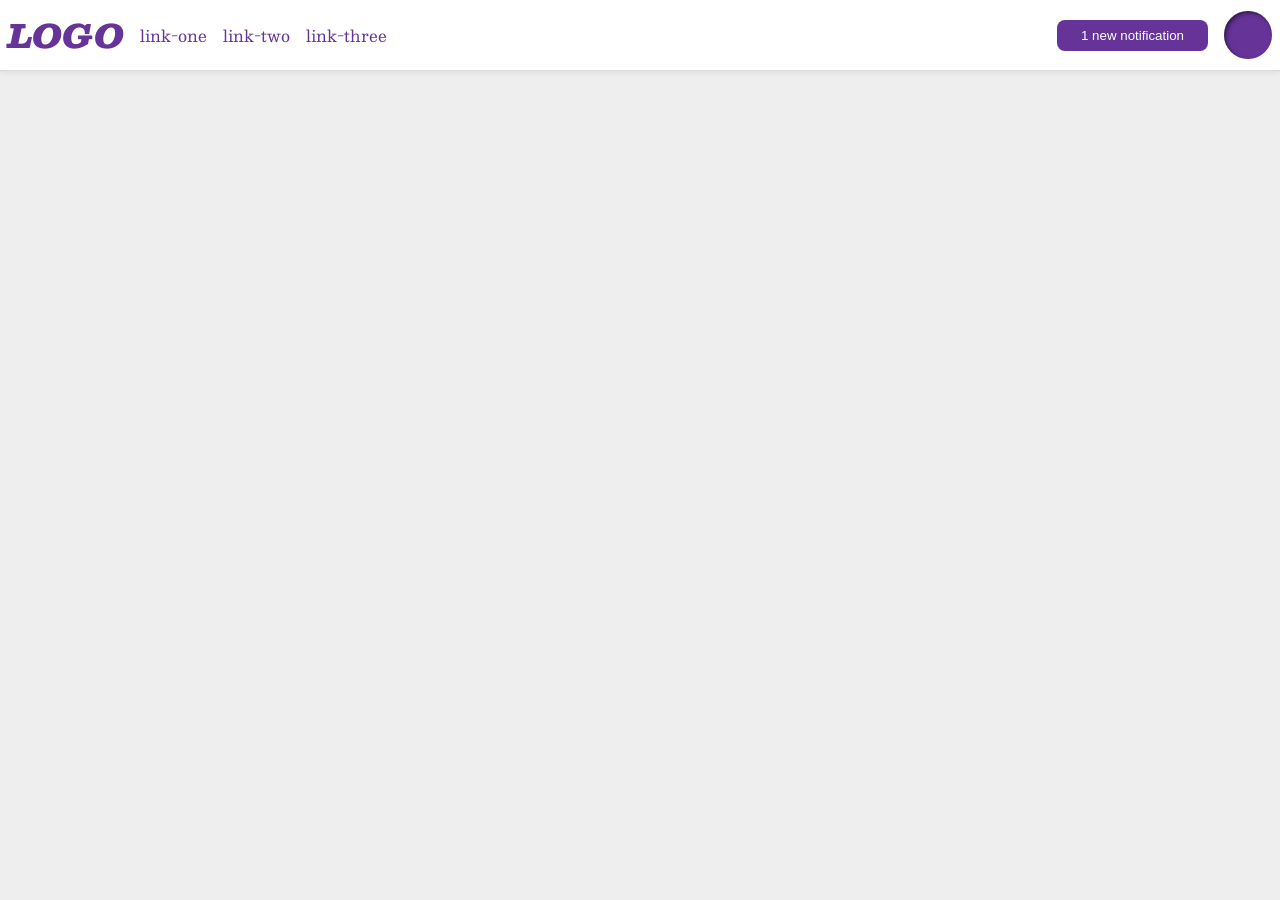
<file: foundations/flex/03-flex-header-2/index.html>
<!DOCTYPE html>
<html lang="en">

<head>
  <meta charset="UTF-8">
  <meta http-equiv="X-UA-Compatible" content="IE=edge">
  <meta name="viewport" content="width=device-width, initial-scale=1.0">
  <title>Flex Header 2</title>
  <link rel="stylesheet" href="style.css">
</head>

<body>
  <div class="header">
    <div class="left">
      <div class="logo">
        LOGO
      </div>
      <ul class="links">
        <li><a href="https://google.com">link-one</a></li>
        <li><a href="https://google.com">link-two</a></li>
        <li><a href="https://google.com">link-three</a></li>
      </ul>
    </div>
    <div class="right">
      <button class="notifications">
        1 new notification
      </button>
      <div class="profile-image"></div>
    </div>
  </div>
</body>

</html>
</file>
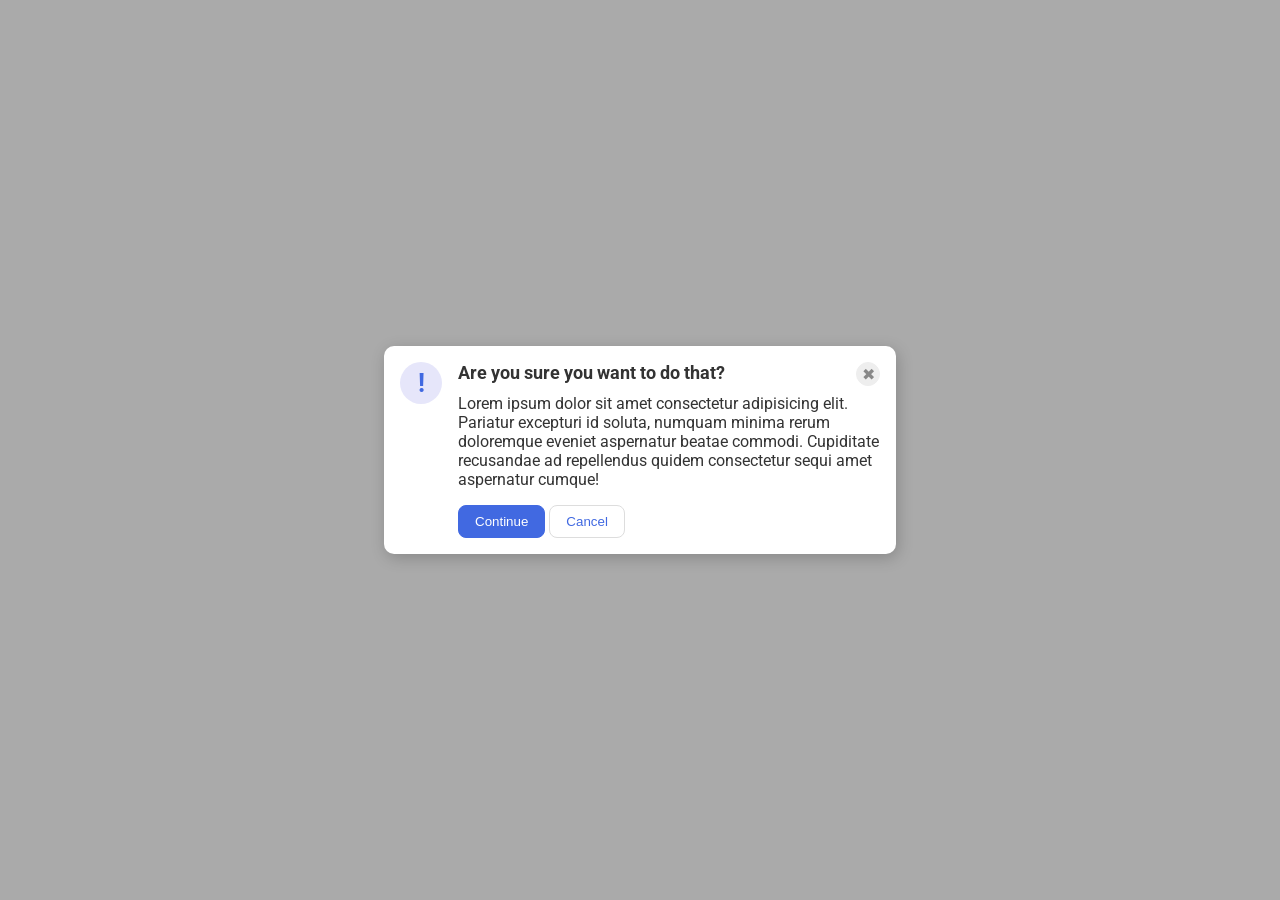
<file: foundations/flex/05-flex-modal/index.html>
<!DOCTYPE html>
<html lang="en">

<head>
  <meta charset="UTF-8">
  <meta http-equiv="X-UA-Compatible" content="IE=edge">
  <meta name="viewport" content="width=device-width, initial-scale=1.0">
  <link rel="stylesheet" href="style.css">
  <title>Modal</title>
</head>

<body>
  <div class="modal">
    <div class="icon">!</div>
    <div class="content">
      <div class="one">
        <div class="header">Are you sure you want to do that?</div>
        <button class="close-button">✖</button>
      </div>
      <div class="text">Lorem ipsum dolor sit amet consectetur adipisicing elit. Pariatur excepturi id soluta, numquam
        minima rerum doloremque eveniet aspernatur beatae commodi. Cupiditate recusandae ad repellendus quidem
        consectetur sequi amet aspernatur cumque!</div>
      <div class="three">
        <button class="continue">Continue</button>
        <button class="cancel">Cancel</button>
      </div>
    </div>
  </div>
</body>

</html>
</file>
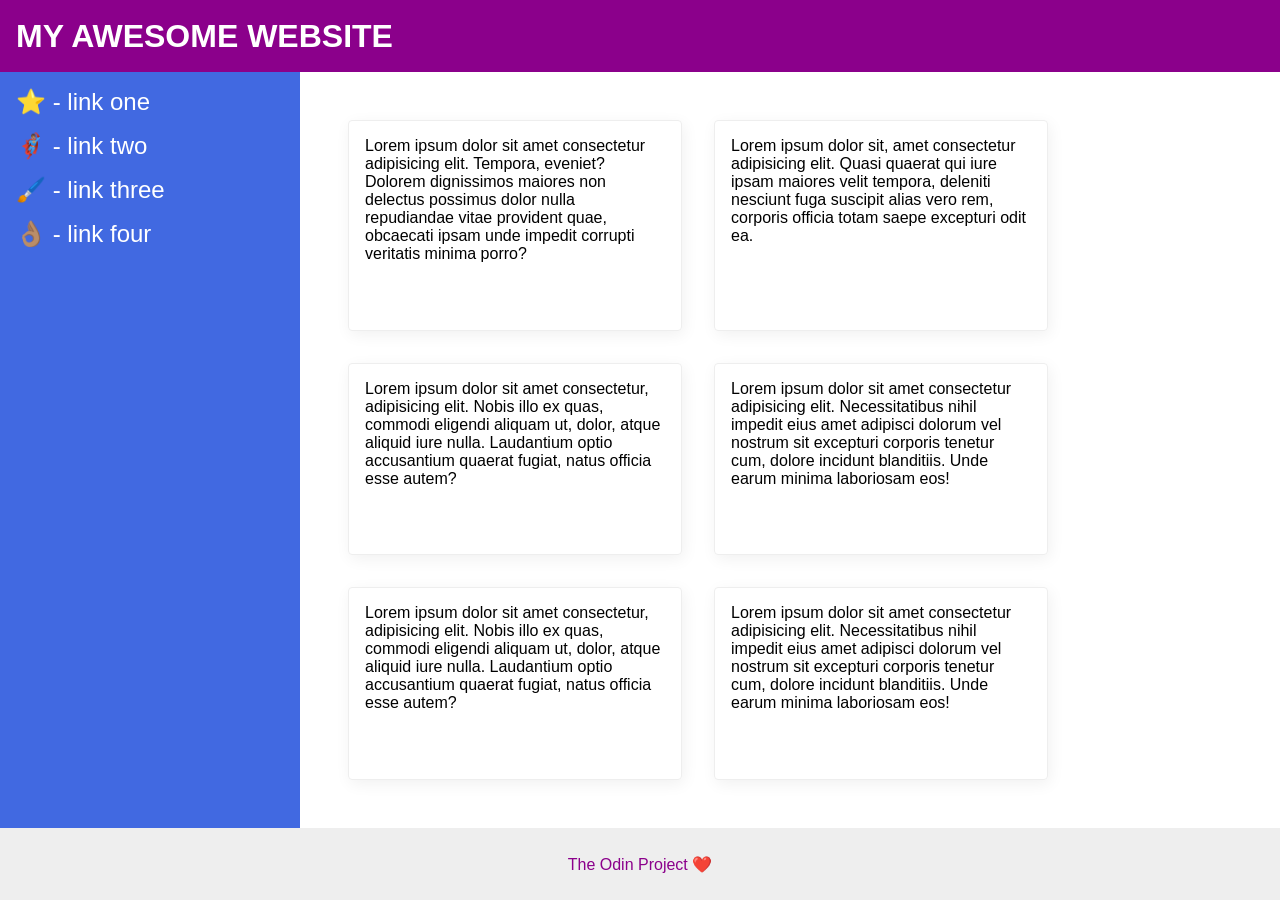
<file: foundations/flex/07-flex-layout-2/index.html>
<!DOCTYPE html>
<html lang="en">

<head>
  <meta charset="UTF-8">
  <meta http-equiv="X-UA-Compatible" content="IE=edge">
  <meta name="viewport" content="width=device-width, initial-scale=1.0">
  <title>The Holy Grail</title>
  <link rel="stylesheet" href="style.css">
</head>

<body>
  <div class="header">
    MY AWESOME WEBSITE
  </div>
  <div class="content">
    <div class="sidebar">
      <ul>
        <li><a href="#">⭐ - link one</a></li>
        <li><a href="#">🦸🏽‍♂️ - link two</a></li>
        <li><a href="#">🖌️ - link three</a></li>
        <li><a href="#">👌🏽 - link four</a></li>
      </ul>
    </div>
    <div class="card-content">
      <div class="card">Lorem ipsum dolor sit amet consectetur adipisicing elit. Tempora, eveniet? Dolorem dignissimos
        maiores non delectus possimus dolor nulla repudiandae vitae provident quae, obcaecati ipsam unde impedit
        corrupti
        veritatis minima porro?</div>
      <div class="card">Lorem ipsum dolor sit, amet consectetur adipisicing elit. Quasi quaerat qui iure ipsam maiores
        velit tempora, deleniti nesciunt fuga suscipit alias vero rem, corporis officia totam saepe excepturi odit ea.
      </div>
      <div class="card">Lorem ipsum dolor sit amet consectetur, adipisicing elit. Nobis illo ex quas, commodi eligendi
        aliquam ut, dolor, atque aliquid iure nulla. Laudantium optio accusantium quaerat fugiat, natus officia esse
        autem?</div>
      <div class="card">Lorem ipsum dolor sit amet consectetur adipisicing elit. Necessitatibus nihil impedit eius amet
        adipisci dolorum vel nostrum sit excepturi corporis tenetur cum, dolore incidunt blanditiis. Unde earum minima
        laboriosam eos!</div>
      <div class="card">Lorem ipsum dolor sit amet consectetur, adipisicing elit. Nobis illo ex quas, commodi eligendi
        aliquam ut, dolor, atque aliquid iure nulla. Laudantium optio accusantium quaerat fugiat, natus officia esse
        autem?</div>
      <div class="card">Lorem ipsum dolor sit amet consectetur adipisicing elit. Necessitatibus nihil impedit eius amet
        adipisci dolorum vel nostrum sit excepturi corporis tenetur cum, dolore incidunt blanditiis. Unde earum minima
        laboriosam eos!</div>
    </div>
  </div>
  <div class="footer">
    The Odin Project ❤️
  </div>
</body>

</html>
</file>
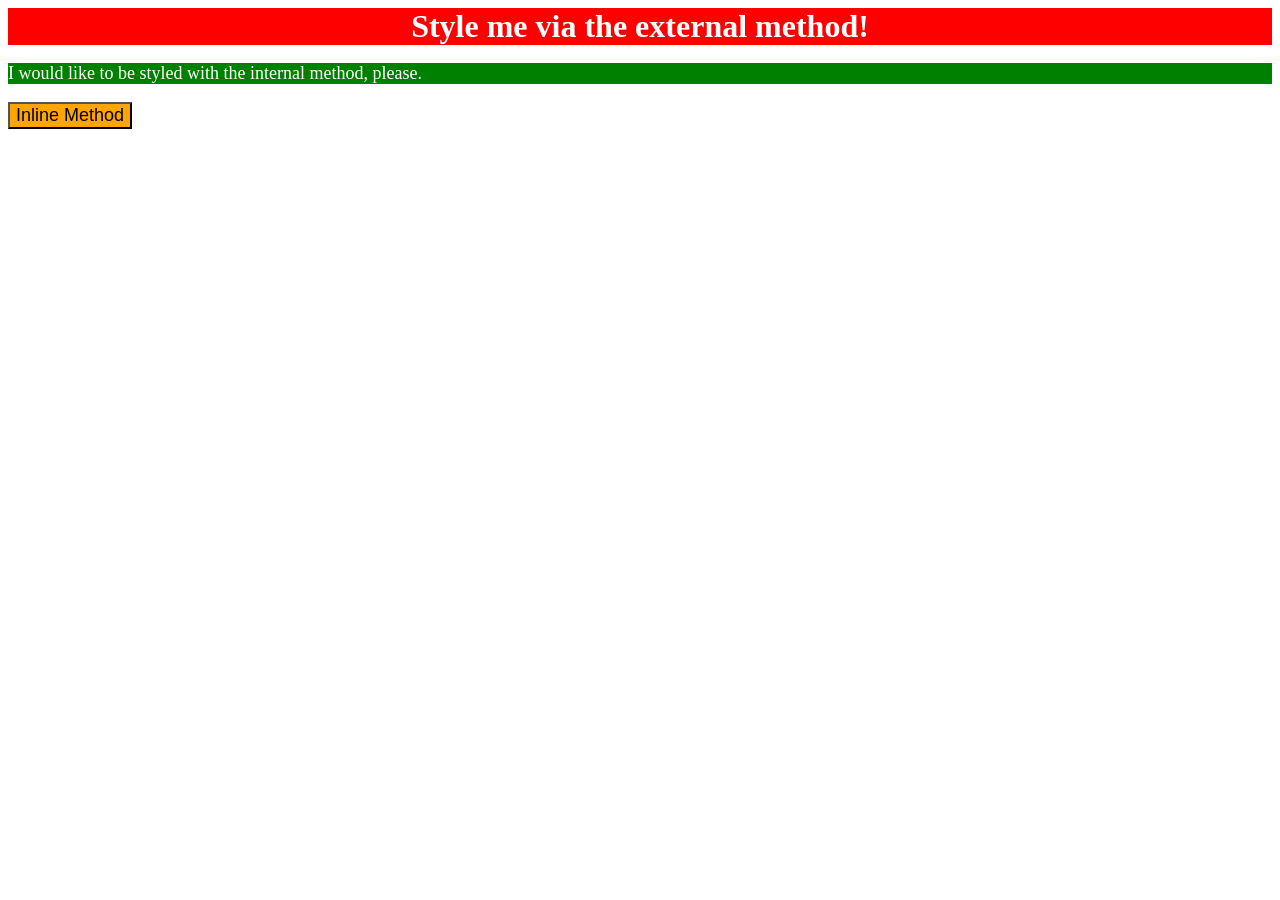
<file: foundations/intro-to-css/01-css-methods/index.html>
<!DOCTYPE html>
<html lang="en">

<head>
  <meta charset="UTF-8">
  <meta http-equiv="X-UA-Compatible" content="IE=edge">
  <link rel="stylesheet" href="styles.css">
  <meta name="viewport" content="width=device-width, initial-scale=1.0">
  <title>Methods for Adding CSS</title>
  <style>
    p {
      background-color: green;
      color: white;
      font-size: 18px;
    }
  </style>
</head>

<body>
  <div>Style me via the external method!</div>
  <p>I would like to be styled with the internal method, please.</p>
  <button style="background-color: orange; font-size: 18px;">Inline Method</button>
</body>

</html>
</file>
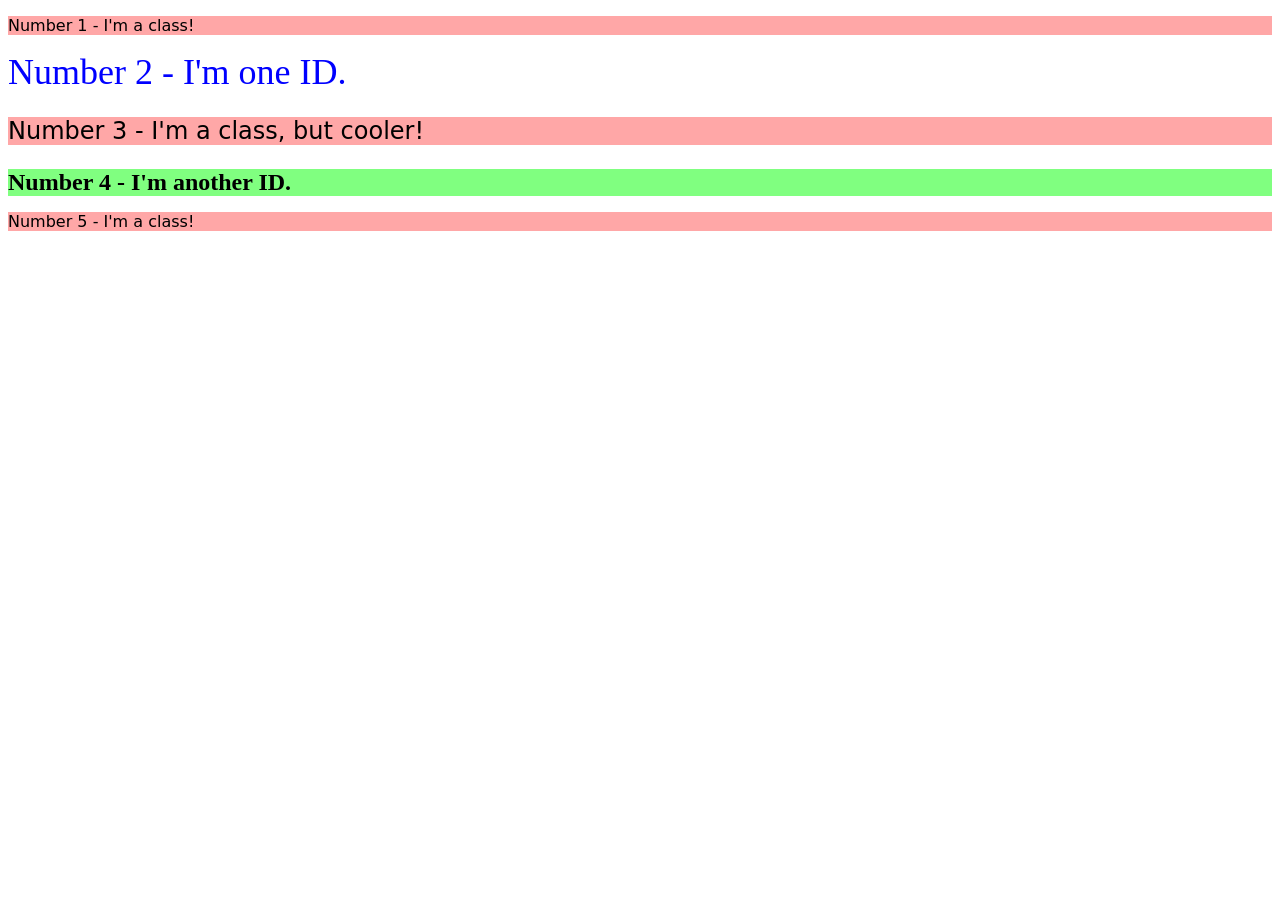
<file: foundations/intro-to-css/02-class-id-selectors/index.html>
<!DOCTYPE html>
<html lang="en">

<head>
  <meta charset="UTF-8">
  <meta http-equiv="X-UA-Compatible" content="IE=edge">
  <meta name="viewport" content="width=device-width, initial-scale=1.0">
  <title>Class and ID Selectors</title>
  <link rel="stylesheet" href="style.css">
</head>

<body>
  <p class="classy">Number 1 - I'm a class!</p>
  <div id="one">Number 2 - I'm one ID.</div>
  <p class="classy fonty">Number 3 - I'm a class, but cooler!</p>
  <div id="two" class="fonty">Number 4 - I'm another ID.</div>
  <p class="classy">Number 5 - I'm a class!</p>
</body>

</html>
</file>
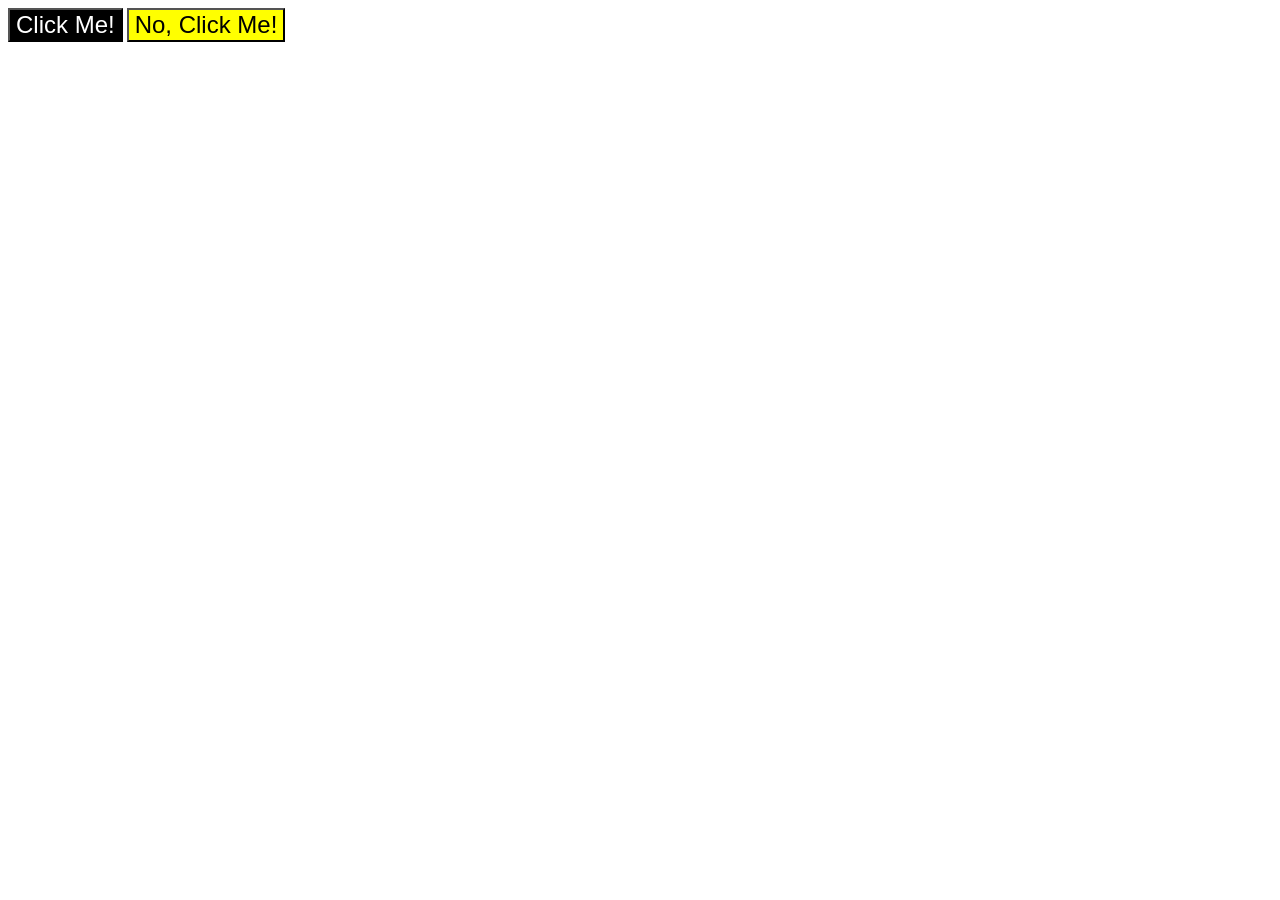
<file: foundations/intro-to-css/03-grouping-selectors/index.html>
<!DOCTYPE html>
<html lang="en">

<head>
  <meta charset="UTF-8">
  <meta http-equiv="X-UA-Compatible" content="IE=edge">
  <meta name="viewport" content="width=device-width, initial-scale=1.0">
  <title>Grouping Selectors</title>
  <link rel="stylesheet" href="style.css">
</head>

<body>
  <button class="yes">Click Me!</button>
  <button class="no">No, Click Me!</button>
</body>

</html>
</file>
<file: foundations/flex/03-flex-header-2/style.css>
/* this is some magical font-importing.  
you'll learn about it later. */
@import url('https://fonts.googleapis.com/css2?family=Besley:ital,wght@0,400;1,900&display=swap');

body {
  margin: 0;
  background: #eee;
  font-family: Besley, serif;
}

.header {
  background: white;
  border-bottom: 1px solid #ddd;
  box-shadow: 0 0 8px rgba(0, 0, 0, .1);
  display: flex;
  justify-content: space-between;
  padding: 8px;
}

.profile-image {
  background: rebeccapurple;
  box-shadow: inset 2px 2px 4px rgba(0, 0, 0, .5);
  border-radius: 50%;
  width: 48px;
  height: 48px;
}

.logo {
  color: rebeccapurple;
  font-size: 32px;
  font-weight: 900;
  font-style: italic;
}

button {
  border: none;
  border-radius: 8px;
  background: rebeccapurple;
  color: white;
  padding: 8px 24px;
}

a {
  /* this removes the line under our links */
  text-decoration: none;
  color: rebeccapurple;
}

ul {
  list-style-type: none;
  display: flex;
  gap: 16px;
  margin: 0;
  padding: 0;
}

.left,
.right {
  display: flex;
  gap: 16px;
  align-items: center;
}
</file>
<file: foundations/flex/05-flex-modal/style.css>
@import url('https://fonts.googleapis.com/css2?family=Roboto:wght@400;700&display=swap');

html,
body {
  height: 100%;
}

body {
  font-family: Roboto, sans-serif;
  margin: 0;
  background: #aaa;
  color: #333;
  /* I'll give you this one for free lol */
  display: flex;
  align-items: center;
  justify-content: center;
}

.modal {
  background: white;
  width: 480px;
  border-radius: 10px;
  box-shadow: 2px 4px 16px rgba(0, 0, 0, .2);
  display: flex;
  gap: 16px;
  padding: 16px;
}

.icon {
  color: royalblue;
  font-size: 26px;
  font-weight: 700;
  background: lavender;
  width: 42px;
  height: 42px;
  border-radius: 50%;
  display: flex;
  align-items: center;
  justify-content: center;
  flex-shrink: 0;
}

.content {
  display: flex;
  flex-direction: column;
  justify-content: flex-start;

}

.one,
.three {
  display: flex;

}

.one {
  justify-content: space-between;
  margin-bottom: 8px;
}

.three {
  margin-top: 16px;
  gap: 4px;
}

.header {
  font-weight: 700;
  font-size: 18px
}

.close-button {
  background: #eee;
  border-radius: 50%;
  color: #888;
  font-weight: 400;
  font-size: 16px;
  height: 24px;
  width: 24px;
  border: 1px solid #eee;
  padding: 0;
}

button {
  cursor: pointer;
  padding: 8px 16px;
  border-radius: 8px;
}

button.continue {
  background: royalblue;
  border: 1px solid royalblue;
  color: white;
}

button.cancel {
  background: white;
  border: 1px solid #ddd;
  color: royalblue;
}
</file>
<file: foundations/flex/07-flex-layout-2/style.css>
body {
  font-family: -apple-system, BlinkMacSystemFont, 'Segoe UI', Roboto, Oxygen, Ubuntu, Cantarell, 'Open Sans', 'Helvetica Neue', sans-serif;
  margin: 0;
  min-height: 100vh;
  display: flex;
  flex-direction: column;
}

.header {
  height: 72px;
  background: darkmagenta;
  color: white;
  font-size: 32px;
  font-weight: 900;
  display: flex;
  flex-direction: column;
  justify-content: center;
  padding-left: 16px;

}

.content {
  display: flex;
  flex: 1;
}

.card-content {
  display: flex;
  flex-wrap: wrap;
  padding: 48px;
  gap: 32px;

}

.footer {
  height: 72px;
  background: #eee;
  color: darkmagenta;
  text-align: center;
  display: flex;
  flex-direction: column;
  justify-content: center;
}

.sidebar {
  width: 300px;
  background: royalblue;
  box-sizing: border-box;
  flex-shrink: 0;
  padding: 16px;

}

ul {
  list-style-type: none;
  margin: 0;
  padding: 0;
}

li {
  margin-bottom: 16px;
}

a {
  text-decoration: none;
  color: white;
  font-size: 24px;
}

.card {
  border: 1px solid #eee;
  box-shadow: 2px 4px 16px rgba(0, 0, 0, .06);
  border-radius: 4px;
  width: 300px;
  padding: 16px;
}
</file>
<file: foundations/intro-to-css/01-css-methods/styles.css>
div {
    background-color: red;
    color: white;
    font-size: 32px;
    text-align: center;
    font-weight: bold;
}
</file>
<file: foundations/intro-to-css/02-class-id-selectors/style.css>
.classy {
    background-color: rgb(255, 167, 167);
    font-family: Verdana, "DejaVu Sans", sans-serif;
}

/* Add CSS Styling */

#one {
    color: #0000ff;
    font-size: 36px
}

#two {
    font-weight: bold;
    background-color: hsl(120, 100%, 75%);
}

.fonty {
    font-size: 24px;
}
</file>
<file: foundations/intro-to-css/03-grouping-selectors/style.css>
.yes {
    background-color: black;
    color: white;
}

.no {
    background-color: yellow;
}

.yes,
.no {
    font-size: 24px;
    font-family: Helvetica, 'Times New Roman', serif;
}

/* Add CSS Styling */
</file>
